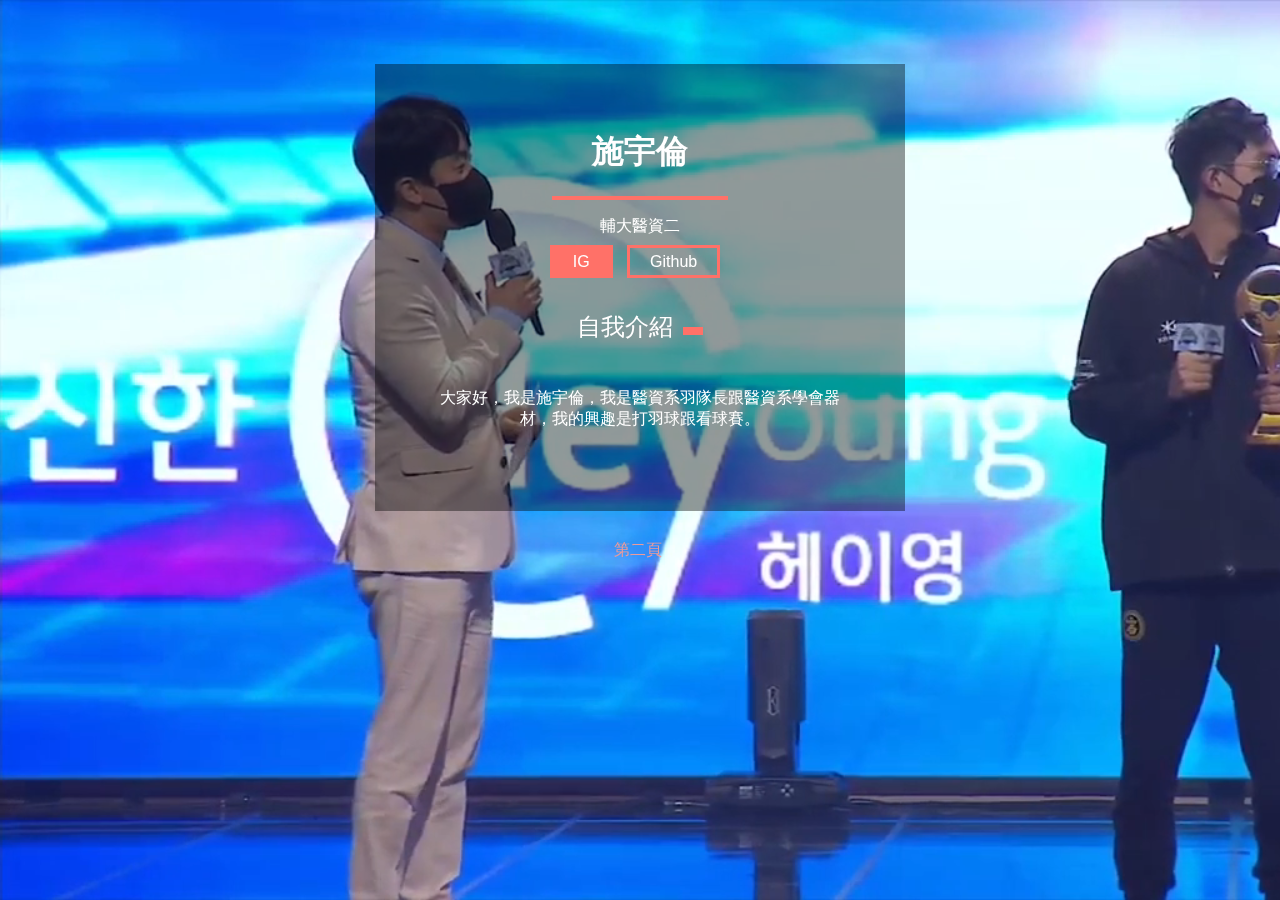
<file: index.html>
<head>
    <link rel="stylesheet" href="style.css" />
    <!-- <script src="index.js"></script> -->
    <!-- <script src="https://ajax.googleapis.com/ajax/libs/jquery/3.6.0/jquery.min.js"></script> -->
    
    
  </head>

<body >
  <!-- <div class="page-content page-container" id="page-content">
    <div class="padding">
        <div class="row container d-flex justify-content-center"> <button type="button" id="animatebutton" class="btn btn-warning btn-icon-text animatebutton"> <i class="fa fa-check btn-icon-prepend"></i> CLICK ME </button> </div>
    </div>
</div> -->
<div>
  <div class="box1">
    <div class="left">
      <h1>施宇倫</h1>
      <hr>
      <p> 輔大醫資二</p>
      <div class="buttons">
        <a class="btn fill" href="https://www.instagram.com/frankshicar/?hl=zh-tw" target="_blank">IG</a>
        <a class="btn" href="https://github.com/frank890417" target="_blank">Github</a>
      </div>
      <a class ='button' href="page2.html" style="display: flex; position:absolute; top:60%; left:48% ;color: rgb(236, 155, 155);">第二頁</a>
      <!-- <button type="button" id="animatebutton" class="btn btn-warning btn-icon-text animatebutton"> <i class="fa fa-check btn-icon-prepend"></i> CLICK ME </button>  -->
      <div class="block">
        <h4></h4>
        <h2>自我介紹</h2>
        <ul class="listSkill">
          <li>
            大家好，我是施宇倫，我是醫資系羽隊長跟醫資系學會器材，我的興趣是打羽球跟看球賽。
          </li>
        </ul>
      </div>
    </div>
  
  <video class="back" autoplay loop muted>
    <source src="video/video.mp4" >
  </video>
  
</body>
</file>
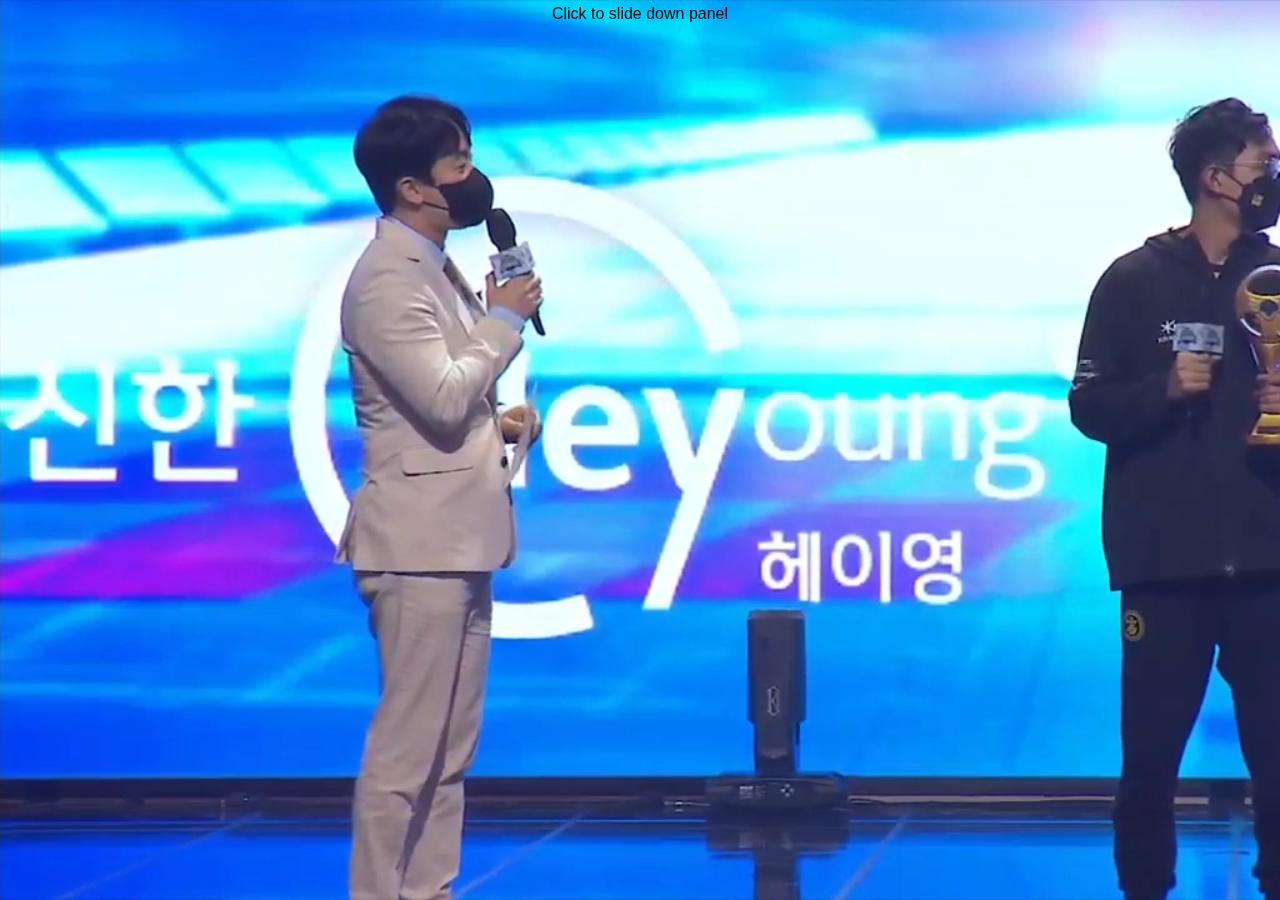
<file: page2.html>
<head>
    <link rel="stylesheet" href="style.css" />
    <!-- <script src="index.js"></script> -->
    <!-- <script src="https://code.jquery.com/jquery-3.3.1.slim.min.js"></script> -->
    <!-- <script>
      $(document).ready(function() {
        // $("button").click(function(){
        //   $("#box1").fadeIn();
        // });
        $("body").addClass('animated fadeOut');
      });
    </script> -->
    <script src="https://ajax.googleapis.com/ajax/libs/jquery/3.6.0/jquery.min.js"></script>
<script> 
$(document).ready(function(){
  $("#flip").click(function(){
    $("#panel").slideDown("slow");
  });
});
</script>
        
<style> 
  #panel, #flip {
    padding: 5px;
    text-align: center;
    
    /* background-color: #e5eecc;
    border: solid 1px #c3c3c3; */
    opacity: 1;
  }
  
  #panel {
    padding: 50px;
    display: none;
    top: 40%;
  }
  </style>
  </head>
  
  <body >
    <div id="flip" >Click to slide down panel</div>
    <div id = 'panel'>
      <div class="box1">
          <div class="left">
            <h1>施宇倫</h1>
            <hr>
            <p> 輔大醫資二</p>
            <a href="index.html" style="display: center; position:absolute; top:80%; left:48% ;color: rgb(236, 155, 155);">上一頁</a>
      
            <div class="right">
            <div class="decoration"></div>
            <h4></h4>
            <h2>經歷</h2>
            <ul class="listExperience" >
              <li >2009-2015
                <ul>
                  <li>平興國小</li>
                </ul>
              </li>
              <li >2015-2018
                <ul>
                  <li>實踐國中</li>
                </ul>
              </li>
              <li >2018-2021
                <ul>
                  <li>和平高中</li>
                </ul>
              </li>
              <li >2021- now  
                <ul>
                  <li>輔仁大學醫學資訊與創新應用學程</li>
                </ul>
              </li>
            </ul>
          </div>
        </div>
    </div>
        
  </div>
  </body>    
    
  <video autoplay loop muted class="back">
    <source src="video/video.mp4">
  </video>
</file>
<file: style.css>
*{
    /*   border: solid 1px black; */
    }
    body{
      margin: 0;
      padding: 0;
      font-family:'Franklin Gothic Medium', 'Arial Narrow', Arial, sans-serif;
    }
    .box1{
      width: 450px;
      background: rgba(0, 0, 0, 0.4);
      padding: 40px;
      text-align: center;
      margin: auto;
      margin-top: 5%;
      color: white;
      font-family: 'Century Gothic',sans-serif;
    }
    
    /* 複寫區 */
    ul{
      padding: 0;
      list-style: none;
    }
    h2{
      margin: 0;
      margin-bottom: 25px;
      font-weight: 400;
    }
    h2::after{
      content: "";
      display: inline-block;
      width: 20px;
      height: 8px;
      background-color: #FF7168;
      margin-left: 10px;
    }
    h4{
      margin: 0;
      margin-top: 40px;
      opacity: 0.8;
      font-weight: 400;
    }
    a{
      color: white;
      text-decoration: none
    }
    hr{
      border: none;
      border-bottom: solid 4px #FF7168;
      width: 40%;
      margin-top: 0;
    }
    
    
    /* .left{
      flex: 5
    }
    .right{
      flex: 2
    } */
    .left,.right{
      padding: 5px
    }
    
    .right{
      padding-left: 25px;
      padding-top: 25px;
    }
    
    .listExperience>li{
      display: flex;
      /* justify-content:center; */
      /* padding-left: 10px; */
      margin-bottom: 10px;
      flex-direction: row;
      justify-content:flex-start;
      margin-left: 30px;
    }
   

    .listExperience>li:nth-child(1) ul{
      border-color: #ff1100
    }
    .listExperience>li:nth-child(2) ul{
      border-color: #ff4800
    }
    .listExperience>li:nth-child(3) ul{
      border-color: #ff5900
    }
    .listExperience>li:nth-child(4) ul{
      border-color: #ffaa00
    }
    .listExperience li ul{
      justify-content:flex-start;
      padding-left: 10px;
      margin-left: 150px;
      position: absolute;
      border-left: solid
      
    }
    
    
    list skill
    .listSkill{
      width: 50%;
      height: 40%;
    }
    /* 調中間文字匡 */
    .listSkill li{
      width: 100%;
      padding: 20px;
      box-sizing: border-box;
      display: flex;
      flex-direction: column;
      align-items: center;
      text-align: center;
    }
    
    .btn{
      border: solid 3px #FF7168;
      padding: 5px 20px;
      margin-right: 10px;
    }
    .fill{
      background-color: #FF7168;
    }
    .back{
      position: fixed;
      z-index: -1;
      opacity: 1;
      top: 0;
      left: 0;
      min-width: 100%;
      min-height: 100%;
      
  }
</file>
